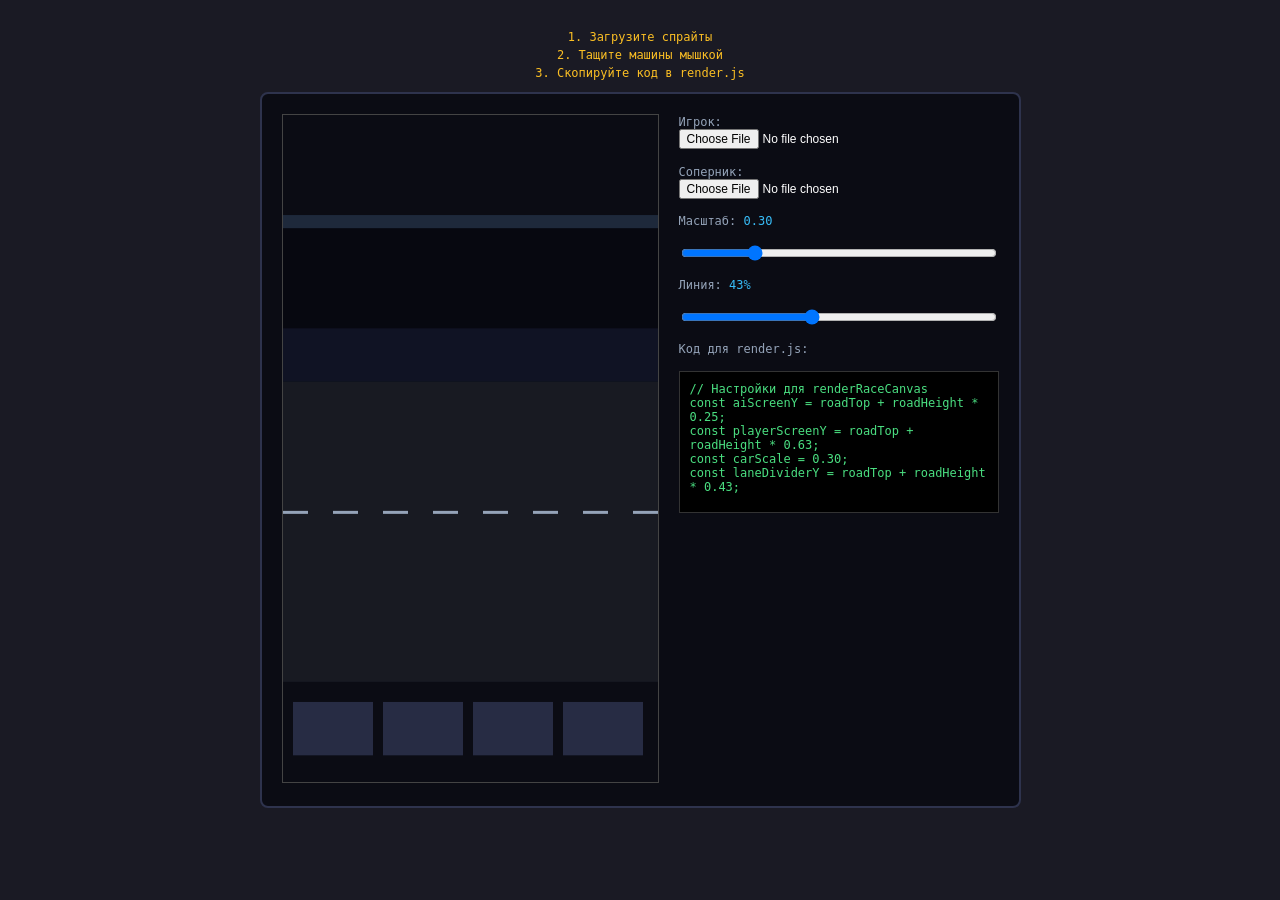
<file: race_editor.html>
<!DOCTYPE html>
<html lang="ru">

<head>
    <meta charset="UTF-8">
    <title>Редактор трассы (Game Sim)</title>
    <style>
        body {
            background: #1a1a24;
            color: #fff;
            font-family: monospace;
            display: flex;
            flex-direction: column;
            align-items: center;
            padding: 20px;
        }

        .container {
            display: flex;
            gap: 20px;
            background: #0b0c14;
            padding: 20px;
            border: 2px solid #2e334d;
            border-radius: 8px;
        }

        canvas {
            border: 1px solid #444;
            cursor: crosshair;
            background: #0c0e18;
        }

        .controls {
            display: flex;
            flex-direction: column;
            gap: 15px;
            width: 320px;
        }

        .output {
            background: #000;
            padding: 10px;
            border: 1px solid #333;
            font-size: 12px;
            white-space: pre-wrap;
            color: #4ade80;
            height: 120px;
        }

        label {
            font-size: 12px;
            color: #94a3b8;
        }

        input[type="file"] {
            font-size: 12px;
        }

        .info {
            font-size: 12px;
            color: #fbbf24;
            margin-bottom: 10px;
            text-align: center;
            line-height: 1.5;
        }
    </style>
</head>

<body>
    <div class="info">1. Загрузите спрайты<br>2. Тащите машины мышкой<br>3. Скопируйте код в render.js</div>
    <div class="container">
        <div style="position: relative;">
            <!-- Размеры как у реального телефона в игре -->
            <canvas id="canvas" width="375" height="667"></canvas>
        </div>
        <div class="controls">
            <div><label>Игрок:</label><br><input type="file" id="filePlayer" accept="image/png"></div>
            <div><label>Соперник:</label><br><input type="file" id="fileAi" accept="image/png"></div>
            <label>Масштаб: <span id="scaleVal" style="color: #38bdf8;">0.30</span></label>
            <input type="range" id="scaleSlider" min="0.1" max="1.0" step="0.01" value="0.30">
            <label>Линия: <span id="lineVal" style="color: #38bdf8;">43%</span></label>
            <input type="range" id="lineSlider" min="0.1" max="0.9" step="0.01" value="0.43">
            <label>Код для render.js:</label>
            <div class="output" id="jsonOutput">// Здесь появится код</div>
        </div>
    </div>
    <script>
        const canvas = document.getElementById('canvas');
        const ctx = canvas.getContext('2d');
        const filePlayer = document.getElementById('filePlayer');
        const fileAi = document.getElementById('fileAi');
        const scaleSlider = document.getElementById('scaleSlider');
        const scaleVal = document.getElementById('scaleVal');
        const lineSlider = document.getElementById('lineSlider');
        const lineVal = document.getElementById('lineVal');
        const jsonOutput = document.getElementById('jsonOutput');

        const w = canvas.width, h = canvas.height;

        // Эмуляция реальных пропорций из игры
        const roadTop = h * 0.40; // В игре HUD сверху занимает место
        const roadHeight = h * 0.45; // Кнопки снизу занимают место

        let imgPlayer = null, imgAi = null;
        let playerY = 0.63, aiY = 0.25;
        let playerX = w * 0.28, aiX = w * 0.28 + 40;
        let carScale = 0.30;
        let lineY = 0.43;
        let isDragging = false, dragTarget = null;

        function loadImage(file, callback) {
            if (!file) return;
            const reader = new FileReader();
            reader.onload = (e) => { const img = new Image(); img.onload = () => callback(img); img.src = e.target.result; };
            reader.readAsDataURL(file);
        }

        filePlayer.addEventListener('change', (e) => loadImage(e.target.files[0], (img) => { imgPlayer = img; draw(); }));
        fileAi.addEventListener('change', (e) => loadImage(e.target.files[0], (img) => { imgAi = img; draw(); }));
        scaleSlider.addEventListener('input', (e) => { carScale = parseFloat(e.target.value); scaleVal.textContent = carScale.toFixed(2); draw(); updateCode(); });
        lineSlider.addEventListener('input', (e) => { lineY = parseFloat(e.target.value); lineVal.textContent = Math.round(lineY * 100) + '%'; draw(); updateCode(); });

        canvas.addEventListener('mousedown', (e) => {
            const rect = canvas.getBoundingClientRect();
            const mx = e.clientX - rect.left;
            const my = e.clientY - rect.top;
            if (imgPlayer) {
                const pY = roadTop + roadHeight * playerY;
                const pW = imgPlayer.width * carScale;
                const pH = imgPlayer.height * carScale;
                if (mx > playerX - pW / 2 && mx < playerX + pW / 2 && my > pY - pH && my < pY + 20) { isDragging = true; dragTarget = 'player'; return; }
            }
            if (imgAi) {
                const aY = roadTop + roadHeight * aiY;
                const aW = imgAi.width * carScale;
                const aH = imgAi.height * carScale;
                if (mx > aiX - aW / 2 && mx < aiX + aW / 2 && my > aY - aH && my < aY + 20) { isDragging = true; dragTarget = 'ai'; return; }
            }
        });

        canvas.addEventListener('mousemove', (e) => {
            if (!isDragging) return;
            const rect = canvas.getBoundingClientRect();
            const my = e.clientY - rect.top;
            let pct = (my - roadTop) / roadHeight;
            pct = Math.max(0, Math.min(1, pct));
            if (dragTarget === 'player') playerY = pct;
            if (dragTarget === 'ai') aiY = pct;
            draw(); updateCode();
        });

        window.addEventListener('mouseup', () => { isDragging = false; dragTarget = null; });

        function updateCode() {
            jsonOutput.textContent =
                `// Настройки для renderRaceCanvas
const aiScreenY = roadTop + roadHeight * ${aiY.toFixed(2)};
const playerScreenY = roadTop + roadHeight * ${playerY.toFixed(2)};
const carScale = ${carScale.toFixed(2)};
const laneDividerY = roadTop + roadHeight * ${lineY.toFixed(2)};`;
        }

        function draw() {
            ctx.clearRect(0, 0, w, h);

            // 1. HUD (сверху)
            ctx.fillStyle = '#0b0c14'; ctx.fillRect(0, 0, w, h * 0.15);
            ctx.fillStyle = '#1e293b'; ctx.fillRect(0, h * 0.15, w, h * 0.02);

            // 2. Небо и город
            ctx.fillStyle = '#070810'; ctx.fillRect(0, h * 0.17, w, h * 0.15);
            ctx.fillStyle = '#101324'; ctx.fillRect(0, h * 0.32, w, h * 0.08);

            // 3. Дорога
            ctx.fillStyle = '#181a22'; ctx.fillRect(0, roadTop, w, roadHeight);

            // 4. Разделительная линия
            const lY = roadTop + roadHeight * lineY;
            ctx.fillStyle = '#94a3b8';
            for (let dx = 0; dx < w; dx += 50) ctx.fillRect(dx, lY, 25, 3);

            // 5. Машины
            if (imgAi) drawCar(imgAi, aiX, roadTop + roadHeight * aiY, carScale * 0.92);
            if (imgPlayer) drawCar(imgPlayer, playerX, roadTop + roadHeight * playerY, carScale);

            // 6. Кнопки (снизу)
            ctx.fillStyle = '#0b0c14'; ctx.fillRect(0, h * 0.85, w, h * 0.15);
            ctx.fillStyle = '#272c44';
            for (let i = 0; i < 4; i++) ctx.fillRect(10 + i * 90, h * 0.88, 80, h * 0.08);
        }

            function drawCar(img, x, y, scale) {
                const drawW = img.width * scale;
                const drawH = img.height * scale;

                // Тень (смещена вниз под колеса, как в игре)
                ctx.fillStyle = 'rgba(0,0,0,0.6)';
                ctx.beginPath();
                // Теперь тень рисуется ниже красной точки
                ctx.ellipse(x, y + drawH * 0.15, drawW * 0.45, drawH * 0.06, 0, 0, Math.PI * 2);
                ctx.fill();

                // Машина
                const dx = x - drawW / 2;
                const dy = y - drawH * 0.85;
                ctx.drawImage(img, dx, dy, drawW, drawH);

                // Красная точка (уровень привязки)
                ctx.fillStyle = '#ef4444';
                ctx.beginPath(); ctx.arc(x, y, 3, 0, Math.PI * 2); ctx.fill();
            }

        draw(); updateCode();
    </script>
</body>

</html>
</file>
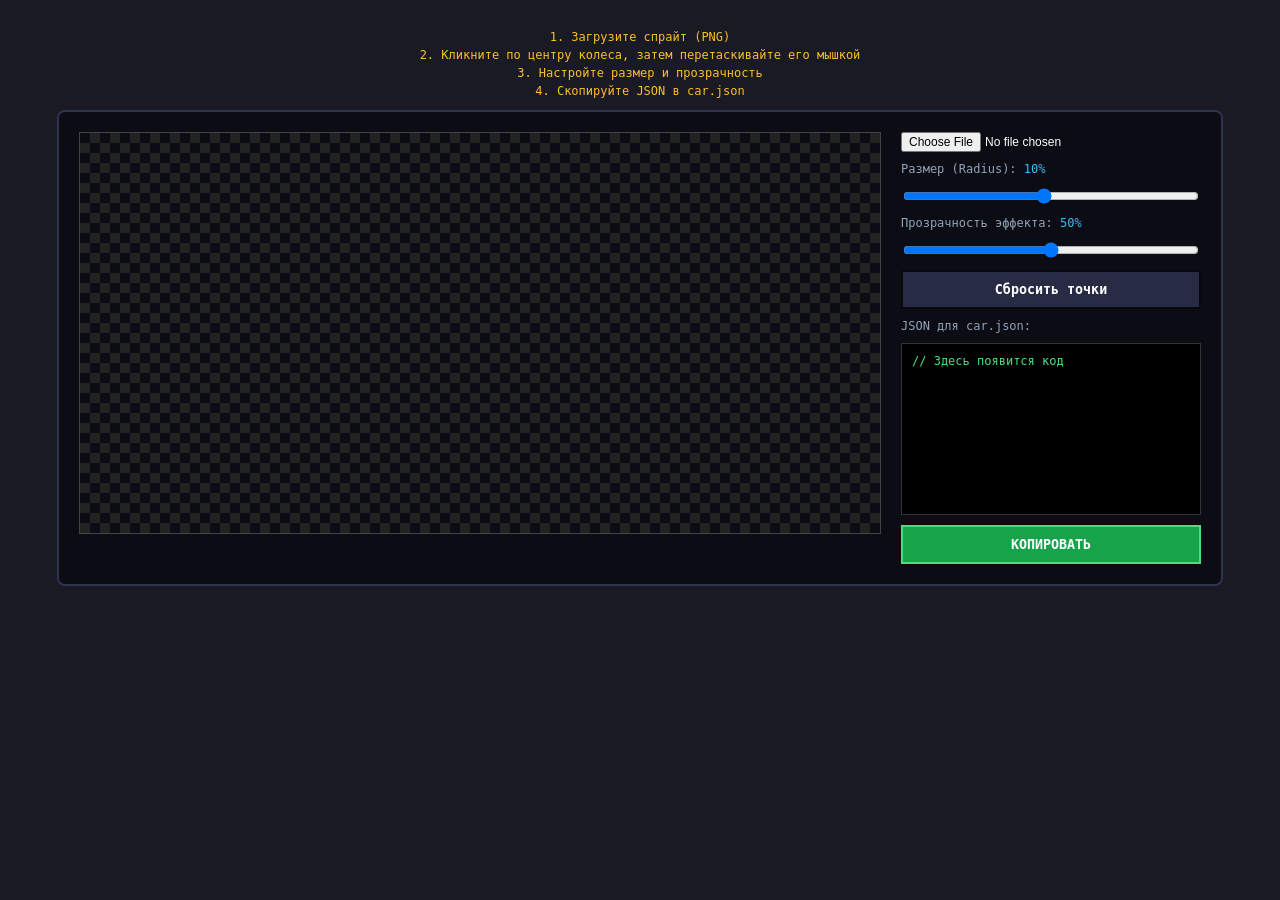
<file: whel_editor.html>
<!DOCTYPE html>
<html lang="ru">

<head>
    <meta charset="UTF-8">
    <title>Настройка колес для спрайта</title>
    <style>
        body {
            background: #1a1a24;
            color: #fff;
            font-family: monospace;
            display: flex;
            flex-direction: column;
            align-items: center;
            padding: 20px;
        }

        .container {
            display: flex;
            gap: 20px;
            background: #0b0c14;
            padding: 20px;
            border: 2px solid #2e334d;
            border-radius: 8px;
        }

        canvas {
            border: 1px solid #444;
            cursor: crosshair;
            background-image: linear-gradient(45deg, #222 25%, transparent 25%), linear-gradient(-45deg, #222 25%, transparent 25%), linear-gradient(45deg, transparent 75%, #222 75%), linear-gradient(-45deg, transparent 75%, #222 75%);
            background-size: 20px 20px;
            background-position: 0 0, 0 10px, 10px -10px, -10px 0px;
        }

        .controls {
            display: flex;
            flex-direction: column;
            gap: 10px;
            width: 300px;
        }

        .output {
            background: #000;
            padding: 10px;
            border: 1px solid #333;
            font-size: 12px;
            white-space: pre-wrap;
            color: #4ade80;
            height: 150px;
            overflow-y: auto;
        }

        button {
            background: #272c44;
            color: white;
            border: 2px solid #08090e;
            padding: 10px;
            cursor: pointer;
            font-family: monospace;
            font-weight: bold;
        }

        button:hover {
            background: #3f476b;
        }

        input[type="file"] {
            font-size: 12px;
        }

        label {
            font-size: 12px;
            color: #94a3b8;
        }

        .info {
            font-size: 12px;
            color: #fbbf24;
            margin-bottom: 10px;
            text-align: center;
            line-height: 1.5;
        }
    </style>
</head>

<body>

    <div class="info">
        1. Загрузите спрайт (PNG)<br>
        2. Кликните по центру колеса, затем перетаскивайте его мышкой<br>
        3. Настройте размер и прозрачность<br>
        4. Скопируйте JSON в car.json
    </div>

    <div class="container">
        <div style="position: relative;">
            <canvas id="canvas" width="800" height="400"></canvas>
        </div>

        <div class="controls">
            <input type="file" id="fileInput" accept="image/png">

            <label>Размер (Radius): <span id="radiusVal" style="color: #38bdf8;">10%</span></label>
            <input type="range" id="radiusSlider" min="1" max="20" step="0.5" value="10">

            <label>Прозрачность эффекта: <span id="opacityVal" style="color: #38bdf8;">50%</span></label>
            <input type="range" id="opacitySlider" min="0" max="100" step="5" value="50">

            <button id="resetBtn">Сбросить точки</button>

            <label>JSON для car.json:</label>
            <div class="output" id="jsonOutput">// Здесь появится код</div>
            <button id="copyBtn" style="background: #16a34a; border-color: #4ade80;">КОПИРОВАТЬ</button>
        </div>
    </div>

    <script>
        const canvas = document.getElementById('canvas');
        const ctx = canvas.getContext('2d');
        const fileInput = document.getElementById('fileInput');
        const radiusSlider = document.getElementById('radiusSlider');
        const opacitySlider = document.getElementById('opacitySlider');
        const radiusVal = document.getElementById('radiusVal');
        const opacityVal = document.getElementById('opacityVal');
        const jsonOutput = document.getElementById('jsonOutput');

        let img = null;
        let imgX = 0, imgY = 0, imgW = canvas.width, imgH = canvas.height;

        let points = { front: null, rear: null };
        let radiusPercent = 10;
        let opacityPercent = 50;
        let animAngle = 0;

        // Переменные для Drag & Drop
        let isDragging = false;
        let dragTarget = null; // 'front' или 'rear'

        // Загрузка изображения
        fileInput.addEventListener('change', (e) => {
            const file = e.target.files[0];
            if (!file) return;
            const reader = new FileReader();
            reader.onload = (event) => {
                img = new Image();
                img.onload = () => {
                    const scale = Math.min(canvas.width / img.width, canvas.height / img.height) * 0.9;
                    imgW = img.width * scale;
                    imgH = img.height * scale;
                    imgX = (canvas.width - imgW) / 2;
                    imgY = (canvas.height - imgH) / 2;

                    points = { front: null, rear: null };
                    requestAnimationFrame(loop);
                };
                img.src = event.target.result;
            };
            reader.readAsDataURL(file);
        });

        // Вспомогательная функция: проверка, попал ли клик в круг
        function getClickedWheel(x, y) {
            const r = imgH * (radiusPercent / 100);
            if (points.front) {
                const dx = x - points.front.px;
                const dy = y - points.front.py;
                if (dx * dx + dy * dy <= r * r) return 'front';
            }
            if (points.rear) {
                const dx = x - points.rear.px;
                const dy = y - points.rear.py;
                if (dx * dx + dy * dy <= r * r) return 'rear';
            }
            return null;
        }

        // Нажатие мыши
        canvas.addEventListener('mousedown', (e) => {
            if (!img) return;
            const rect = canvas.getBoundingClientRect();
            const x = e.clientX - rect.left;
            const y = e.clientY - rect.top;

            if (x < imgX || x > imgX + imgW || y < imgY || y > imgY + imgH) return;

            // Сначала проверяем, не кликнули ли мы по уже существующему колесу
            const clicked = getClickedWheel(x, y);
            if (clicked) {
                isDragging = true;
                dragTarget = clicked;
                canvas.style.cursor = 'grabbing';
                return;
            }

            // Если не попали в круг — ставим новую точку
            const pctX = (x - imgX) / imgW;
            const pctY = (y - imgY) / imgH;

            if (!points.front) {
                points.front = { x: pctX, y: pctY, px: x, py: y };
            } else if (!points.rear) {
                points.rear = { x: pctX, y: pctY, px: x, py: y };
            } else {
                // Если обе точки есть, начинаем заново
                points.front = { x: pctX, y: pctY, px: x, py: y };
                points.rear = null;
            }

            updateJSON();
        });

        // Движение мыши
        canvas.addEventListener('mousemove', (e) => {
            if (!img) return;
            const rect = canvas.getBoundingClientRect();
            const x = e.clientX - rect.left;
            const y = e.clientY - rect.top;

            if (isDragging && dragTarget) {
                // Обновляем координаты перетаскиваемого колеса
                const pctX = (x - imgX) / imgW;
                const pctY = (y - imgY) / imgH;

                points[dragTarget] = { x: pctX, y: pctY, px: x, py: y };
                updateJSON();
            } else {
                // Меняем курсор, если навели на круг (чтобы было понятно, что можно тащить)
                const hovered = getClickedWheel(x, y);
                canvas.style.cursor = hovered ? 'grab' : 'crosshair';
            }
        });

        // Отпускание мыши
        window.addEventListener('mouseup', () => {
            if (isDragging) {
                isDragging = false;
                dragTarget = null;
                canvas.style.cursor = 'crosshair';
            }
        });

        // Ползунки
        radiusSlider.addEventListener('input', (e) => {
            radiusPercent = parseFloat(e.target.value);
            radiusVal.textContent = radiusPercent + '%';
            updateJSON();
        });

        opacitySlider.addEventListener('input', (e) => {
            opacityPercent = parseInt(e.target.value);
            opacityVal.textContent = opacityPercent + '%';
        });

        document.getElementById('resetBtn').addEventListener('click', () => {
            points = { front: null, rear: null };
            updateJSON();
        });

        document.getElementById('copyBtn').addEventListener('click', () => {
            navigator.clipboard.writeText(jsonOutput.textContent).then(() => {
                const btn = document.getElementById('copyBtn');
                btn.textContent = 'СКОПИРОВАНО!';
                btn.style.background = '#0284c7';
                setTimeout(() => {
                    btn.textContent = 'КОПИРОВАТЬ';
                    btn.style.background = '#16a34a';
                }, 1500);
            });
        });

        function updateJSON() {
            if (!points.front || !points.rear) {
                jsonOutput.textContent = "// Кликните по переднему, затем по заднему колесу";
                return;
            }

            const yOffset = (points.front.y + points.rear.y) / 2;
            const radius = radiusPercent / 100;
            const opacity = opacityPercent / 100;

            const json = {
                "wheels": {
                    "yOffset": parseFloat(yOffset.toFixed(3)),
                    "frontX": parseFloat(points.front.x.toFixed(3)),
                    "rearX": parseFloat(points.rear.x.toFixed(3)),
                    "radius": parseFloat(radius.toFixed(3)),
                    "opacity": parseFloat(opacity.toFixed(2))
                }
            };
            jsonOutput.textContent = JSON.stringify(json, null, 2);
        }

        function loop() {
            draw();
            animAngle += 0.2;
            requestAnimationFrame(loop);
        }

        function draw() {
            ctx.clearRect(0, 0, canvas.width, canvas.height);

            if (img) {
                ctx.drawImage(img, imgX, imgY, imgW, imgH);
            }

            const r = imgH * (radiusPercent / 100);
            const alpha = opacityPercent / 100;

            if (points.front) {
                drawWheelEffect(points.front.px, points.front.py, r, '#38bdf8', 'FRONT', alpha);
            }

            if (points.rear) {
                drawWheelEffect(points.rear.px, points.rear.py, r, '#f43f5e', 'REAR', alpha);
            }
        }

        function drawWheelEffect(x, y, radius, color, label, alpha) {
            // Контур для настройки
            ctx.beginPath();
            ctx.arc(x, y, radius, 0, Math.PI * 2);
            ctx.strokeStyle = color;
            ctx.lineWidth = 2;
            ctx.stroke();

            // Вращающиеся спицы
            ctx.save();
            ctx.translate(x, y);
            ctx.rotate(animAngle);

            ctx.fillStyle = `rgba(255, 255, 255, ${alpha})`;
            for (let i = 0; i < 6; i++) {
                ctx.rotate(Math.PI / 3);
                ctx.fillRect(-2, -radius * 0.8, 4, radius * 1.6);
            }

            ctx.fillStyle = `rgba(0, 0, 0, ${alpha + 0.2})`;
            ctx.beginPath();
            ctx.arc(0, 0, radius * 0.2, 0, Math.PI * 2);
            ctx.fill();

            ctx.restore();

            // Текст
            ctx.font = '12px monospace';
            ctx.fillStyle = '#000';
            ctx.fillText(label, x + radius + 5, y - 5);
            ctx.fillStyle = '#fff';
            ctx.fillText(label, x + radius + 4, y - 6);
        }

        requestAnimationFrame(loop);
    </script>
</body>

</html>
</file>
